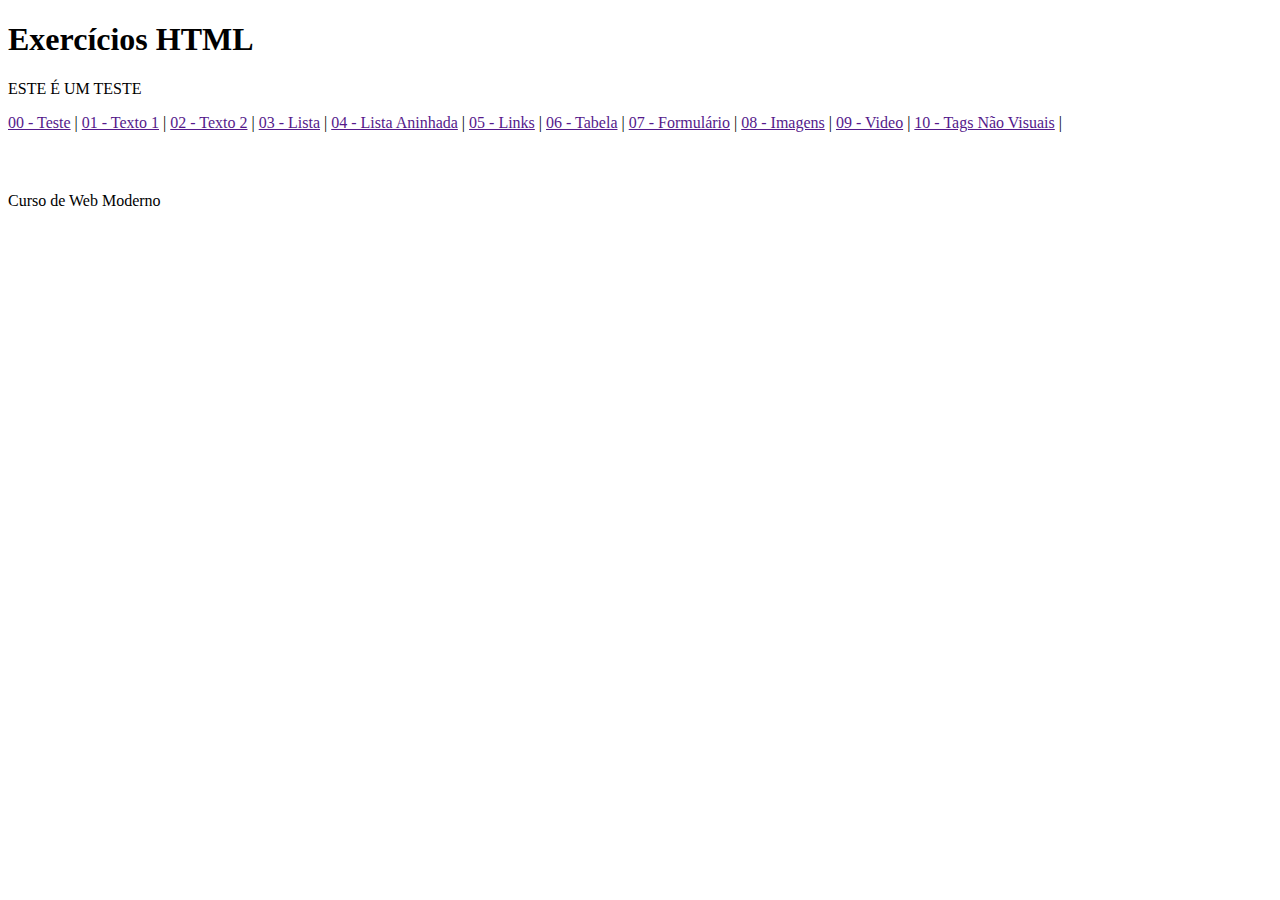
<file: index.html>
<!DOCTYPE html>
<html lang="en">
<head>
    <meta charset="UTF-8">
    <meta name="viewport" content="width=device-width, initial-scale=1.0">
    <title>Exercícios HTML</title>
    <style>
        #conteudo {
            padding: 30px 0px;
        }
    </style>
</head>
<body>
    <header>
        <h1>Exercícios HTML</h1>
        <p>ESTE É UM TESTE</p>
    </header> 
    <nav>
        <a href wm-nav="exercicios/teste.html">00 - Teste</a> |
        <a href wm-nav="exercicios/texto1.html">01 - Texto 1</a> |
        <a href wm-nav="exercicios/texto2.html">02 - Texto 2</a> |
        <a href wm-nav="exercicios/lista.html">03 - Lista</a> |
        <a href wm-nav="exercicios/listaAninhada.html">04 - Lista Aninhada</a> |
        <a href wm-nav="exercicios/links.html">05 - Links</a> |
        <a href wm-nav="exercicios/tabela.html">06 - Tabela</a> |
        <a href wm-nav="exercicios/form/form.html">07 - Formulário</a> |
        <a href wm-nav="exercicios/imagens.html">08 - Imagens</a> |
        <a href wm-nav="exercicios/video.html">09 - Video</a> |
        <a href wm-nav="exercicios/tagsNaoVisuais.html">10 - Tags Não Visuais</a> |
    </nav>
    <section id="conteudo"></section>
    <footer>
        Curso de Web Moderno 
    </footer>
    <script>
        document.querySelectorAll('[wm-nav]').forEach(link => {
            const conteudo = document.getElementById('conteudo')

            link.onclick = function(e) {
                e.preventDefault()
                // requisição ajax
                fetch(link.getAttribute('wm-nav'))
                    .then(resp => resp.text())
                    .then(html => conteudo.innerHTML = html)
            }
                
        })
    </script>
</body>
</html>
</file>
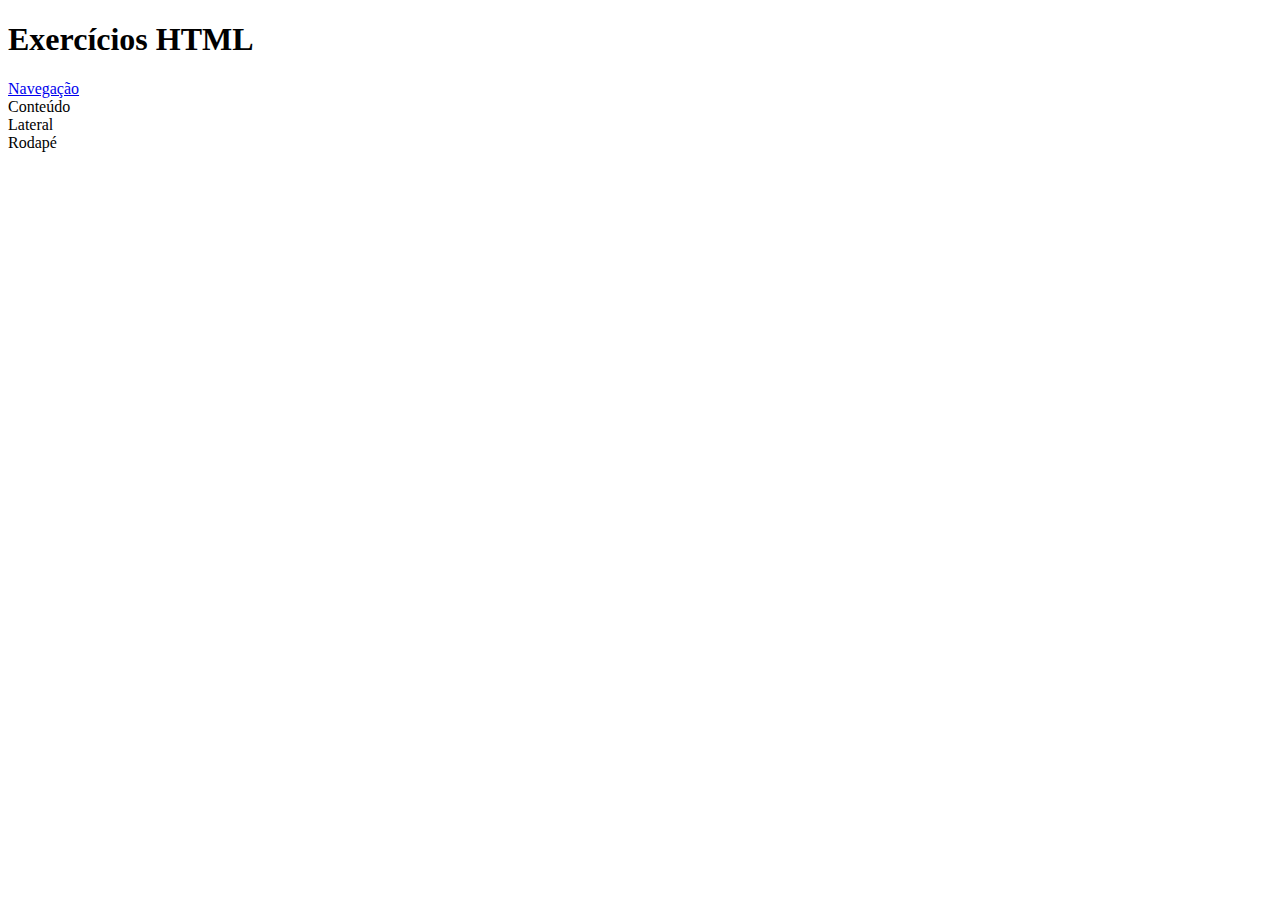
<file: anatomiaHtml.html>
<!DOCTYPE html>
<html>
    <head>
        <meta charset="UTF-8">
        <title>Anatomia HTML</title>
    </head>
    <body>
        <header>
            <h1>Exercícios HTML</h1>
        </header>
        <nav>
            <a href="/">Navegação</a>
        </nav>
        <section id="conteudo">
            Conteúdo
        </section>
        <aside>
            Lateral
        </aside>
        <footer>
            Rodapé
        </footer>
    </body>
</html>
</file>
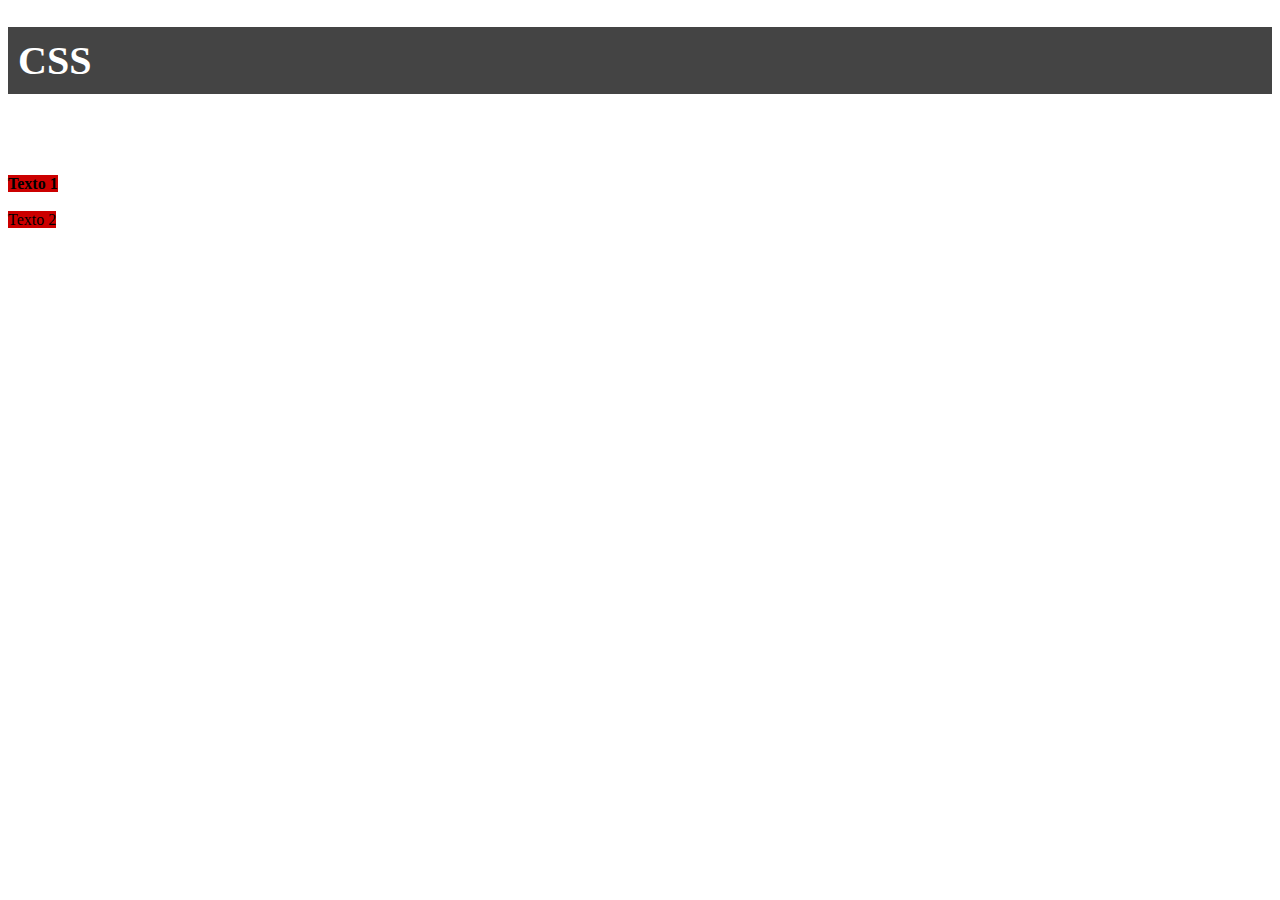
<file: poucoDeCSS.html>
<!DOCTYPE html>
<html>
    <head>
        <title>Um Pouco de CSS</title>
        <link rel="stylesheet" href="poucoDeCSS.css">
        <style>
            h1 {
                font-size: 20px;
            }

            .fundoVermelho {
                background-color: #c00;
            }
 
            .negrito {
                font-weight: bold;
            }
        </style>
    </head>
    <body>
        <h1 id="textoPrincipal">CSS</h1><br><br><br>
        <span class="fundoVermelho negrito">Texto 1</span><br><br>
        <span class="fundoVermelho">Texto 2</span>

    </body>
</html>
</file>
<file: poucoDeCSS.css>
#textoPrincipal {
    font-size: 40px;
    font-weight: bold;
    color: #fff;
    padding: 10px;
    background-color: #444;
}
</file>
